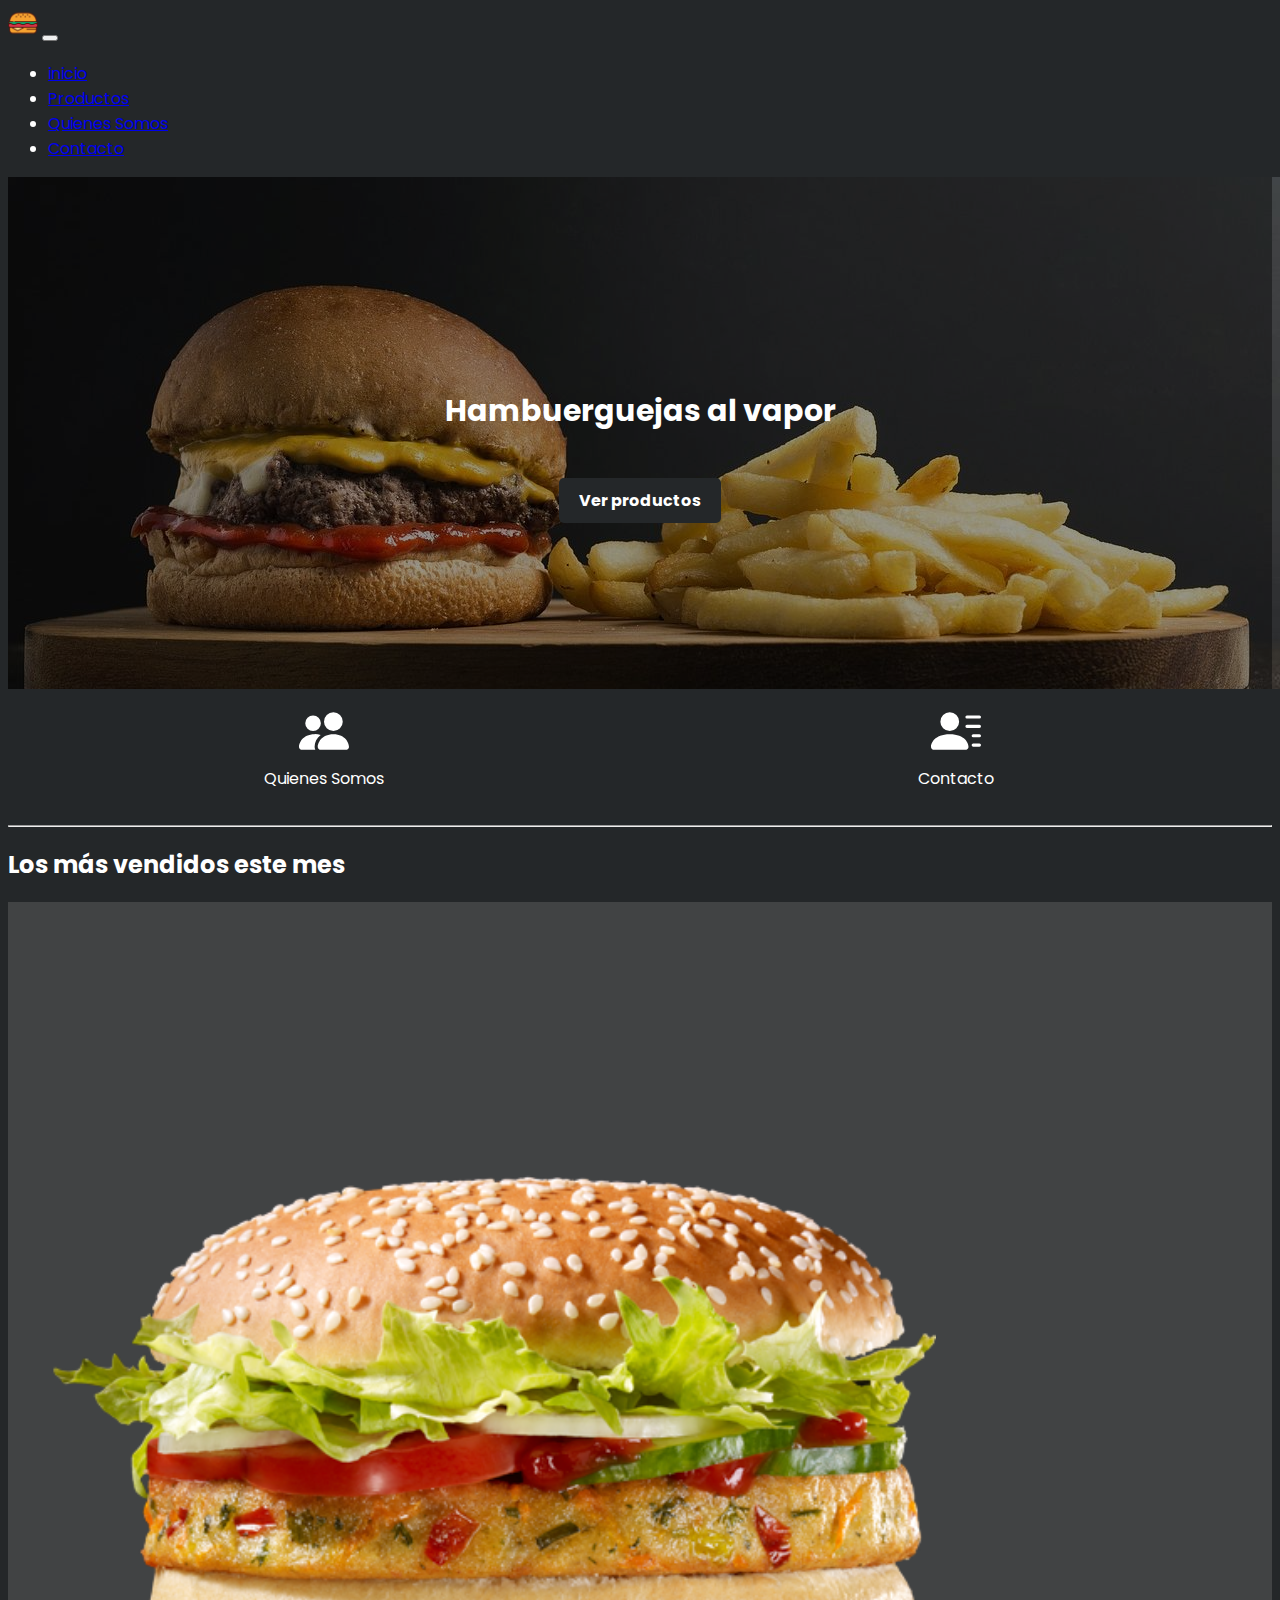
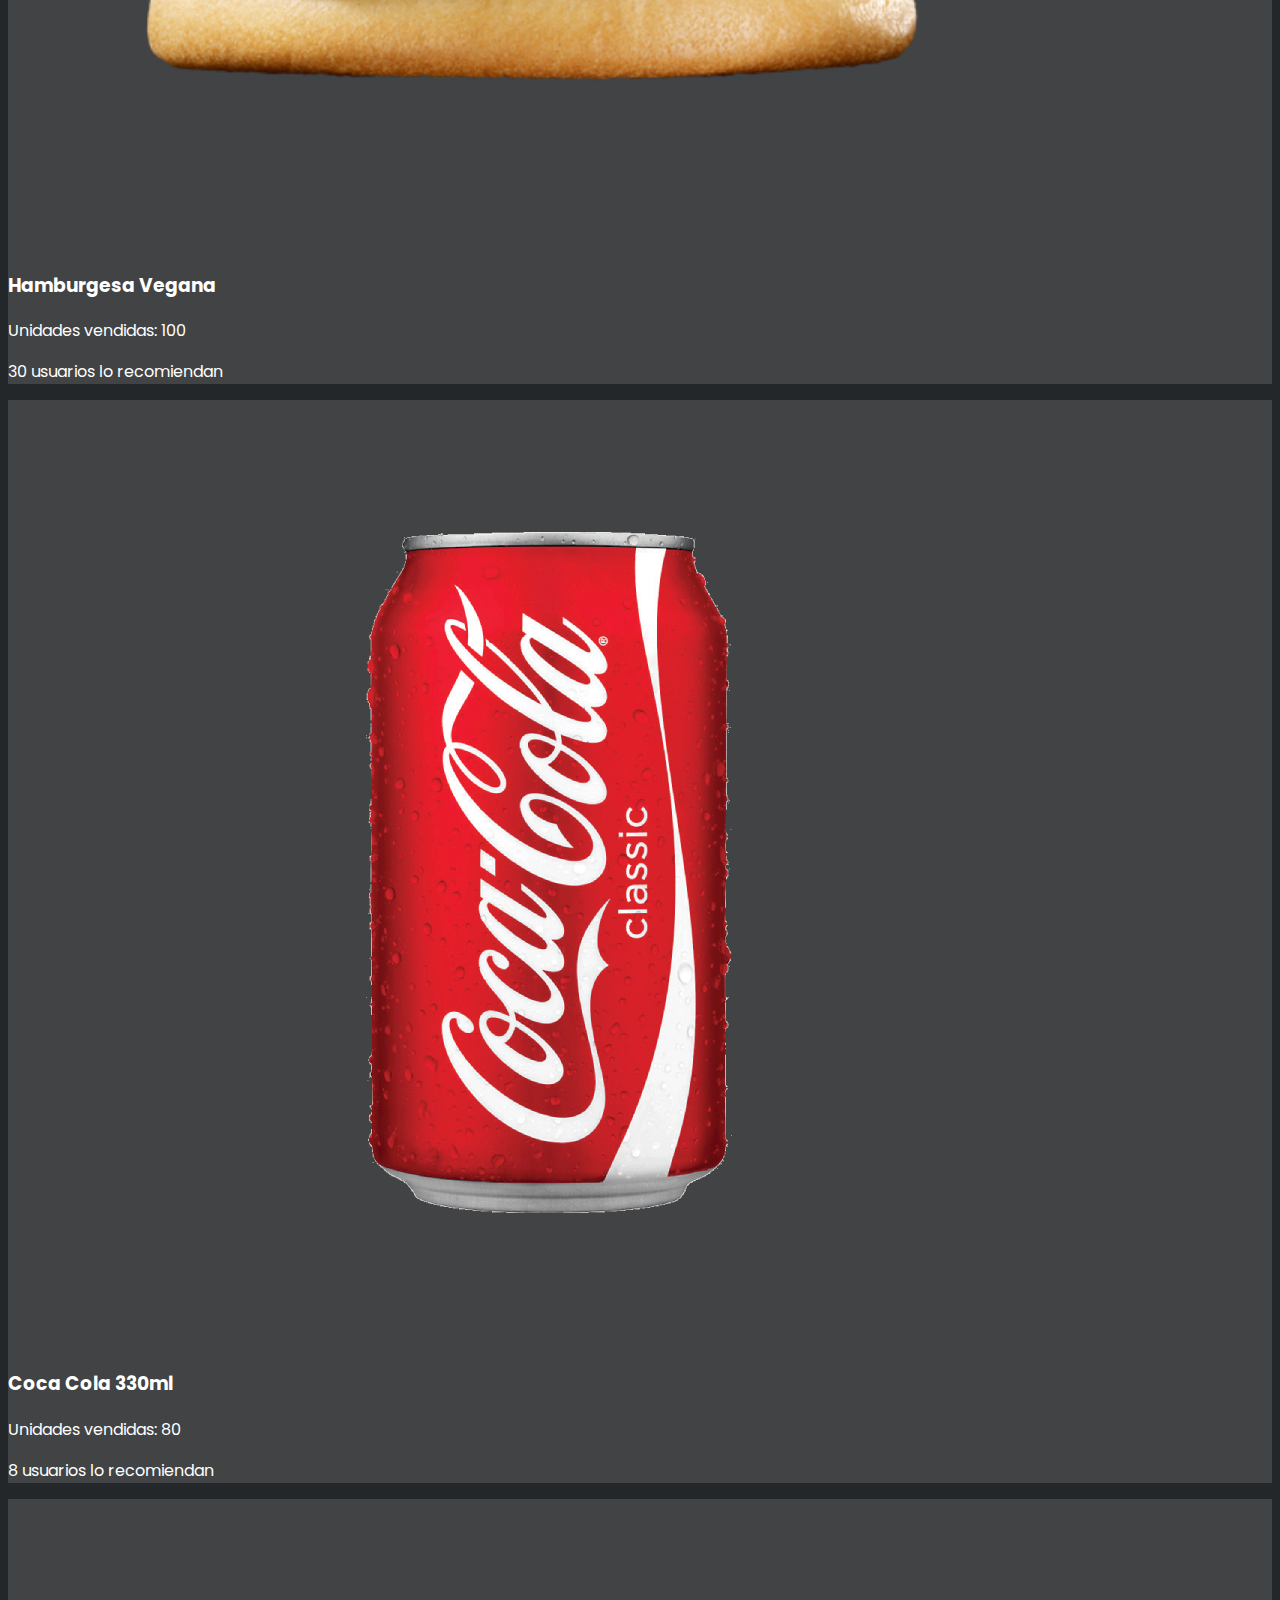
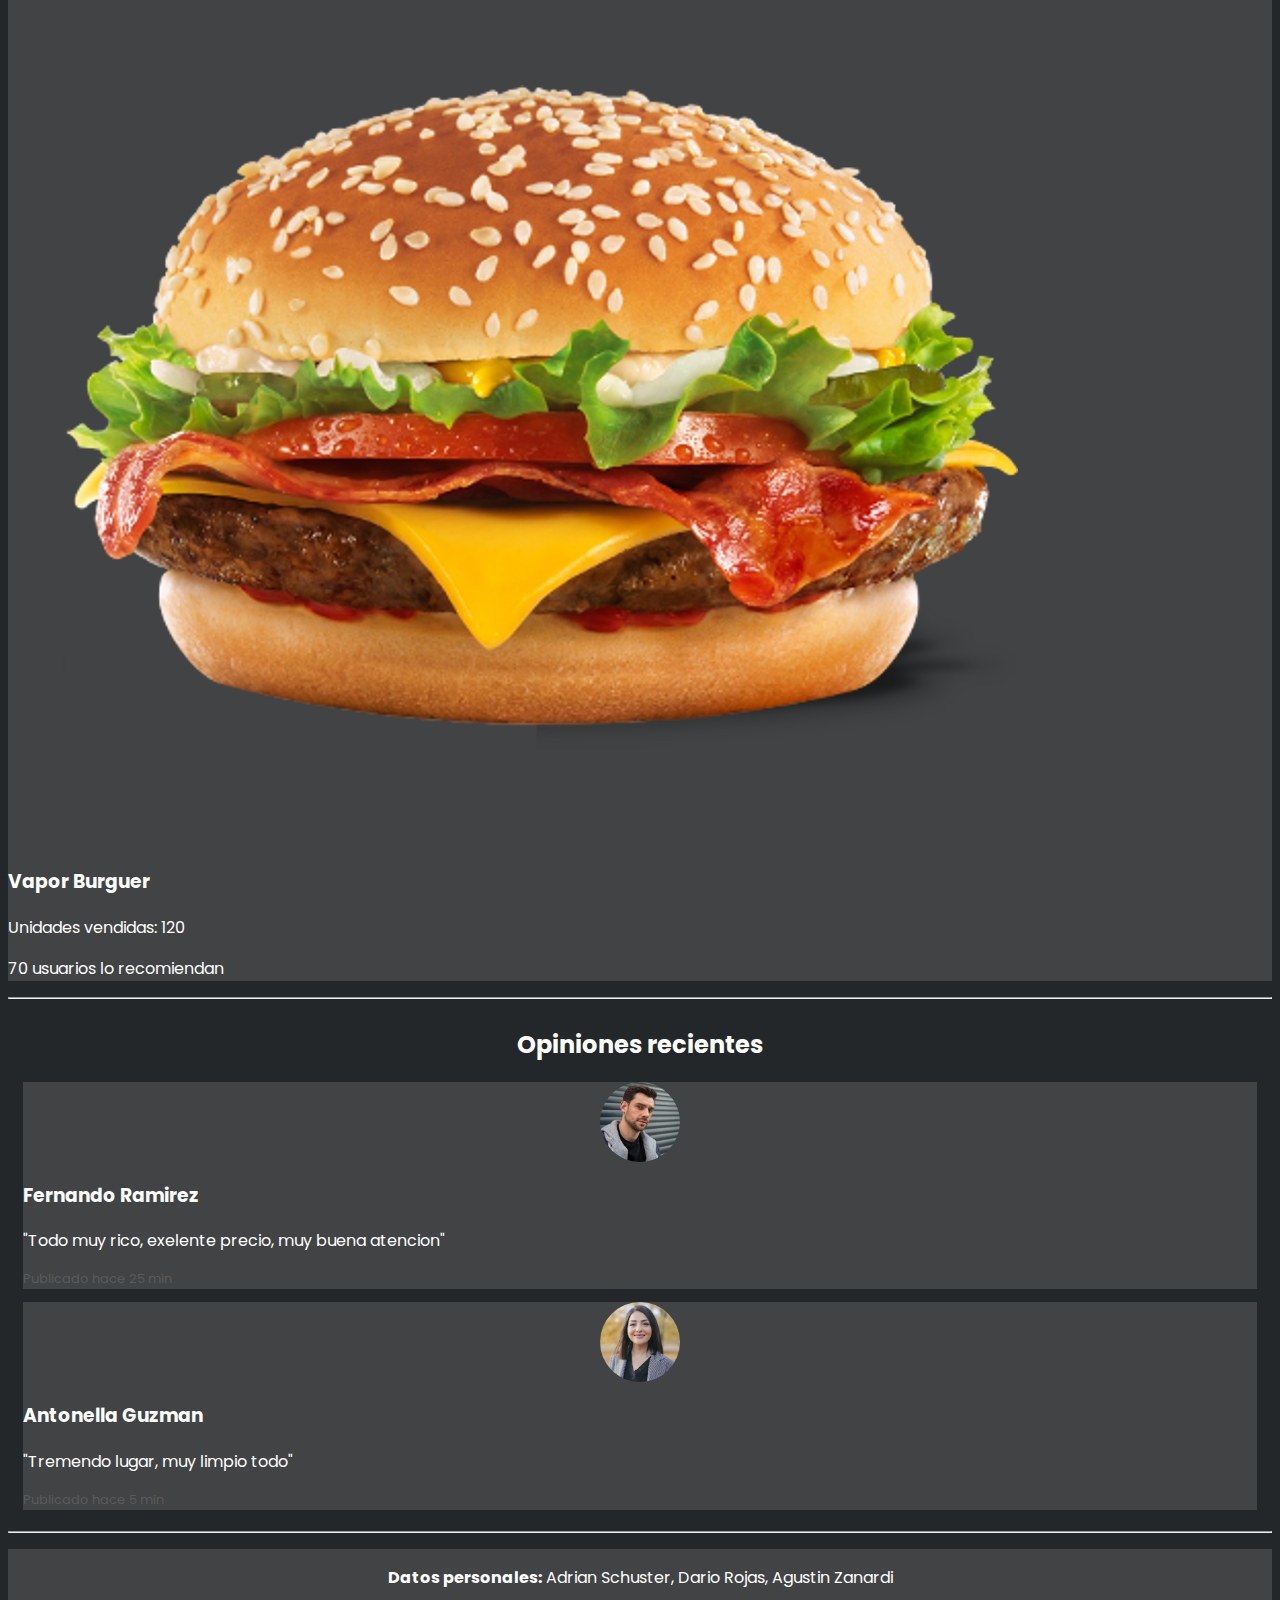
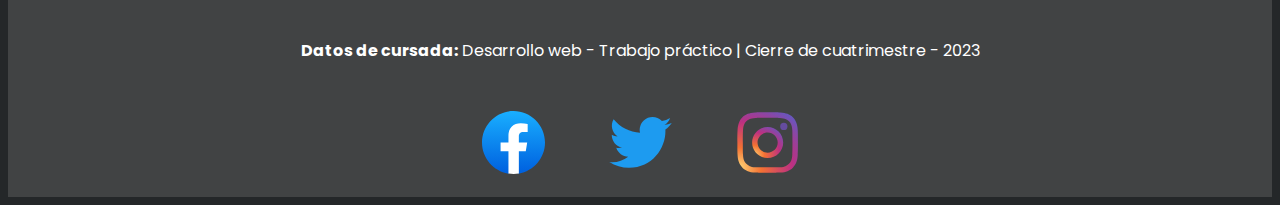
<file: index.html>
<!DOCTYPE html>
<html lang="es">

<head>
  <meta charset="utf-8" />
  <meta name="viewport" content="width=device-width, initial-scale=1" />
  <title>Adrian Schuster, Dario Rojas, Agustin Zanardi Desarrollo web - Trabajo práctico | Cierre de cuatrimestre - 2023
  </title>
  <link href="https://cdn.jsdelivr.net/npm/bootstrap@5.3.0/dist/css/bootstrap.min.css" rel="stylesheet"
    integrity="sha384-9ndCyUaIbzAi2FUVXJi0CjmCapSmO7SnpJef0486qhLnuZ2cdeRhO02iuK6FUUVM" crossorigin="anonymous" />
  <link href="./css/global.css" rel="stylesheet" />
  <link href="./css/home.css" rel="stylesheet" />
  <link rel="preconnect" href="https://fonts.googleapis.com">
  <link rel="preconnect" href="https://fonts.gstatic.com" crossorigin>
  <link href="https://fonts.googleapis.com/css2?family=Poppins:ital,wght@1,300&display=swap" rel="stylesheet">

</head>

<body>
  <section>
    <nav class="navbar bg-dark border-bottom border-bottom-dark" data-bs-theme="dark">
      <div class="container-fluid">
        <a class="navbar-brand" href="./index.html"><img src="./img/icon.png" class="icon"></a>
        <button class="navbar-toggler" type="button" data-bs-toggle="collapse" data-bs-target="#navbarNav"
          aria-controls="navbarNav" aria-expanded="false" aria-label="Toggle navigation">
          <span class="navbar-toggler-icon"></span>
        </button>
        <div class="collapse navbar-collapse" id="navbarNav">
          <ul class="navbar-nav">
            <li class="nav-item">
              <a class="nav-link active" aria-current="page" href="./index.html">inicio</a>
            </li>
            <li class="nav-item">
              <a class="nav-link" href="./productos.html">Productos</a>
            </li>
            <li class="nav-item">
              <a class="nav-link" href="./quien_somos.html">Quienes Somos</a>
            </li>
            <li class="nav-item">
              <a class="nav-link" href="./contacto.html">Contacto</a>
            </li>
          </ul>
        </div>
      </div>
    </nav>
  </section>

  <section>
    <div class="image-container">
      <div class="carousel">
        <img src="./img/banner1.jpg" alt="Imagen 1" />
        <img src="./img/banner2.jpg" alt="Imagen 2" />
        <img src="./img/banner3.jpg" alt="Imagen 3" />
      </div>

      <div class="overlay">
        <div class="overlay-content">
          <h2 class="carousel-title">Hambuerguejas al vapor</h2>
          <div>
            <a class="cta-button" href="./productos.html">Ver productos</a>
          </div>
        </div>

      </div>
    </div>
  </section>

  <section>
    <div class="info-section">

      <div class="info-pill">
        <img src="./img/people-fill.svg" alt="quien-somos-logo">
        <p>Quienes Somos</p>
        <div class="info-overlay">

          <a href="./quien_somos.html">Leer más</a>
        </div>
      </div>

      <div class="info-pill">
        <img src="./img/person-lines-fill.svg" alt="contacto-logo">
        <p>Contacto</p>
        <div class="info-overlay">
          <p>Ubicacion, contacto, etc</p>
          <a href="./contacto.html">Leer más</a>
        </div>
      </div>
      <!-- Agrega más pastillas de información según sea necesario -->
    </div>

  </section>

  <hr>
  <section>
    <div class="container ">
      <h2 class="mb-3">Los más vendidos este mes</h2>
      <div class="row ">
        <div class="col-6 col-md-4">
          <div class="card mb-4 ">
            <img src="./img/products/burgers/vegan.png" class="card-img-top" alt="Hamburgesa-Vegana">
            <div class="card-body">
              <h3 class="card-title">Hamburgesa Vegana</h3>
              <p class="card-text">Unidades vendidas: 100</p>
              <p class="card-text">30 usuarios lo recomiendan</p>
            </div>
          </div>
        </div>
        <div class="col-6 col-md-4">
          <div class="card mb-4">
            <img src="./img/products/bebidas/Coca_cola.png" class="card-img-top" alt="lata-coca-cola-330ml">
            <div class="card-body">
              <h3 class="card-title">Coca Cola 330ml</h3>
              <p class="card-text">Unidades vendidas: 80</p>
              <p class="card-text">8 usuarios lo recomiendan</p>
            </div>
          </div>
        </div>
        <div class="col-6 col-md-4">
          <div class="card mb-4">
            <img src="./img/products/burgers/hamburg-vapor.png" class="card-img-top" alt="Producto 3">
            <div class="card-body">
              <h3 class="card-title">Vapor Burguer</h3>
              <p class="card-text">Unidades vendidas: 120</p>
              <p class="card-text">70 usuarios lo recomiendan</p>
            </div>
          </div>
        </div>
      </div>
    </div>
  </section>
  <hr>
  <section>
    <div class="recientes">
      <h2 class="mb-3">Opiniones recientes</h2>
      <div class="row recientes-desktop">
        <div class="col-6 col-md-4 col-lg-4 col-xl-4">
          <div class="card mb-4">
            <div class="card-body">
              <div class="testimonial-1">

                <img src="./img/testimonials/fer.jpg" alt="user-profile-picture" />
              </div>
              <h3 class="card-title">Fernando Ramirez</h3>
              <p class="card-text">"Todo muy rico, exelente precio, muy buena atencion"</p>
              <p class="card-text publicado-card">Publicado hace 25 min</p>
            </div>
          </div>
        </div>
        <div class="col-6 col-md-4 col-lg-4 col-xl-4">
          <div class="card mb-4">
            <div class="card-body">
              <div class="testimonial-1">

                <img src="./img/testimonials/anto.jpg" alt="user-profile-picture" />
              </div>
              <h3 class="card-title">Antonella Guzman</h3>
              <p class="card-text">"Tremendo lugar, muy limpio todo"</p>
              <p class="card-text publicado-card">Publicado hace 5 min</p>
            </div>
          </div>
        </div>
      </div>
    </div>

  </section>
  <hr>

  <footer class="footer">
    <div class="container">
      <div>
        <div class="footer-text">
          <p><strong>Datos personales:</strong> Adrian Schuster, Dario Rojas, Agustin Zanardi</p>
        </div>
        <div class="footer-text">
          <p><strong>Datos de cursada:</strong> Desarrollo web - Trabajo práctico | Cierre de cuatrimestre - 2023</p>
        </div>
      </div>
      <div class="social-icons">
        <a href="https://www.facebook.com"><img src="./img/footer/facebook.svg" alt="Facebook"></a>
        <a href="https://www.twitter.com"><img src="./img/footer/twitter.svg" alt="Twitter"></a>
        <a href="https://www.instagram.com"><img src="./img/footer/instagram.svg" alt="Instagram"></a>
      </div>
    </div>
  </footer>
  <script src="https://cdn.jsdelivr.net/npm/bootstrap@5.3.0/dist/js/bootstrap.bundle.min.js"
    integrity="sha384-geWF76RCwLtnZ8qwWowPQNguL3RmwHVBC9FhGdlKrxdiJJigb/j/68SIy3Te4Bkz"
    crossorigin="anonymous"></script>
  <script src="js/carrousel.js"></script>


</body>

</html>
</file>
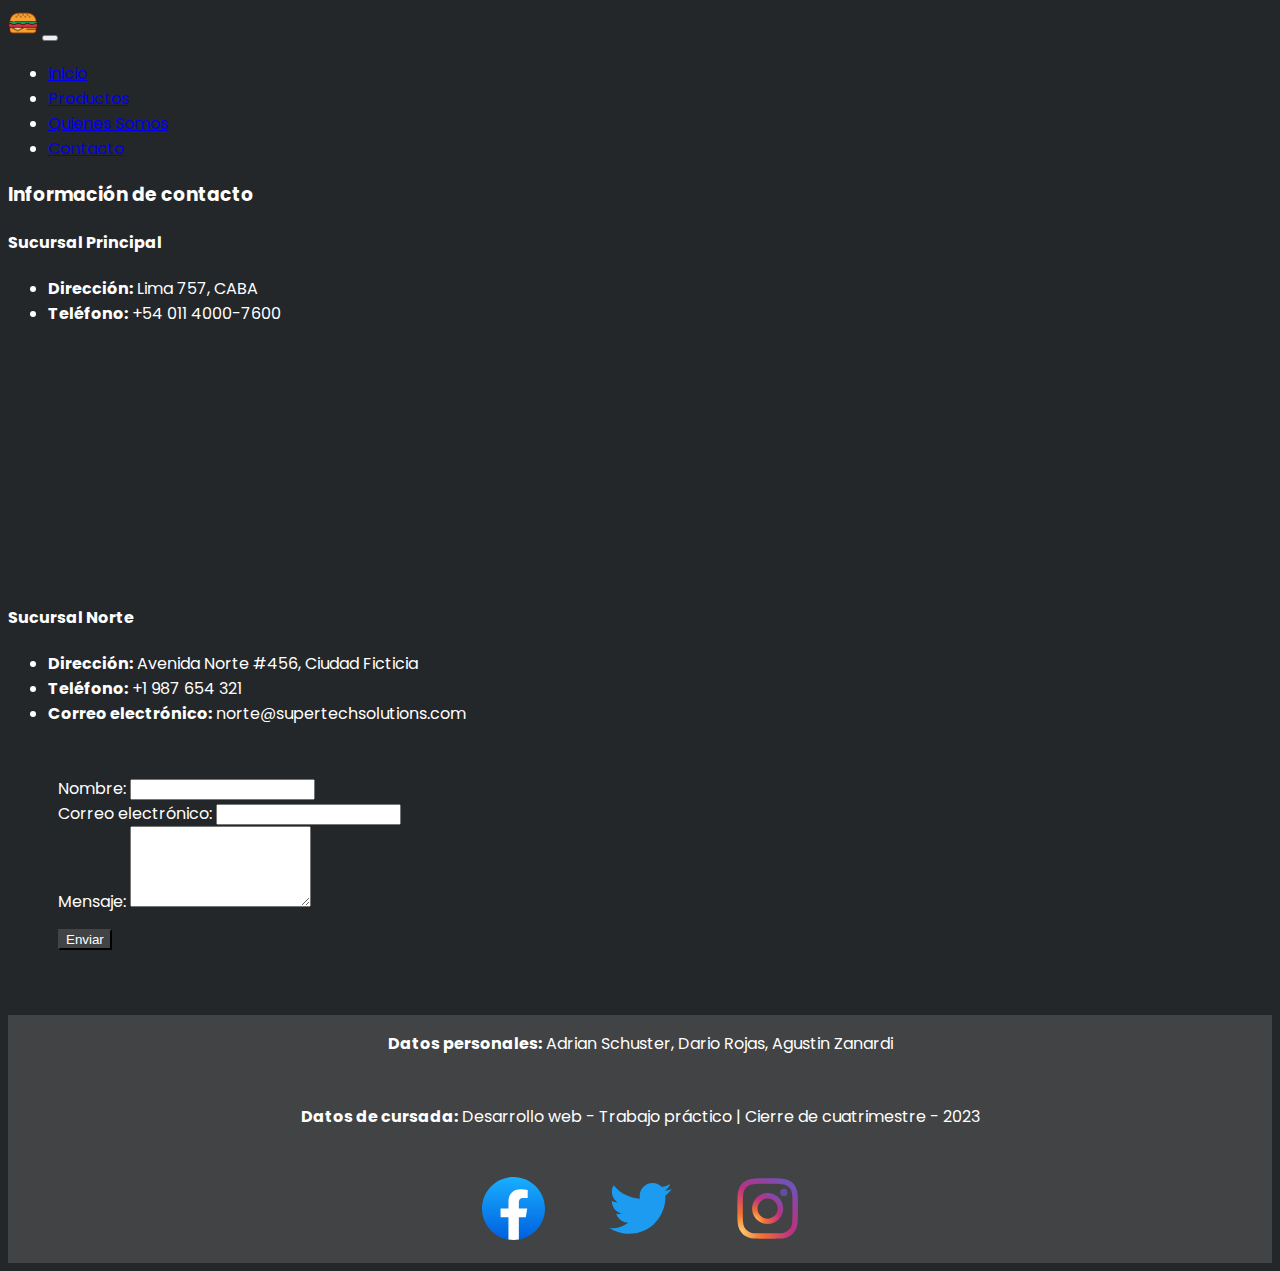
<file: contacto.html>
<!DOCTYPE html>
<html lang="es">

<head>
    <meta charset="utf-8" />
    <meta name="viewport" content="width=device-width, initial-scale=1" />
    <title>Adrian Schuster, Dario Rojas, Agustin Zanardi Desarrollo web - Trabajo práctico | Cierre de cuatrimestre - 2023</title>
    <link href="https://cdn.jsdelivr.net/npm/bootstrap@5.3.0/dist/css/bootstrap.min.css" rel="stylesheet"
      integrity="sha384-9ndCyUaIbzAi2FUVXJi0CjmCapSmO7SnpJef0486qhLnuZ2cdeRhO02iuK6FUUVM" crossorigin="anonymous" />
      <link href="./css/global.css" rel="stylesheet" />
      <link href="./css/contacto.css" rel="stylesheet" />
      <link rel="preconnect" href="https://fonts.googleapis.com">
  <link rel="preconnect" href="https://fonts.gstatic.com" crossorigin>
  <link href="https://fonts.googleapis.com/css2?family=Poppins:ital,wght@1,300&display=swap" rel="stylesheet">
      
  </head>

<body>
    <section>
        <nav class="navbar bg-dark border-bottom border-bottom-dark" data-bs-theme="dark">
          <div class="container-fluid">
            <a class="navbar-brand" href="./index.html"><img src="./img/icon.png" class="icon"></a>
            <button class="navbar-toggler" type="button" data-bs-toggle="collapse" data-bs-target="#navbarNav"
              aria-controls="navbarNav" aria-expanded="false" aria-label="Toggle navigation">
              <span class="navbar-toggler-icon"></span>
            </button>
            <div class="collapse navbar-collapse" id="navbarNav">
              <ul class="navbar-nav">
                <li class="nav-item">
                  <a class="nav-link active" aria-current="page" href="./index.html">inicio</a>
                </li>
                <li class="nav-item">
                  <a class="nav-link" href="./productos.html">Productos</a>
                </li>
                <li class="nav-item">
                  <a class="nav-link" href="./quien_somos.html">Quienes Somos</a>
                </li>
                <li class="nav-item">
                  <a class="nav-link" href="./contacto.html">Contacto</a>
                </li>
              </ul>
            </div>
          </div>
        </nav>
      </section>

    <section>
        <div class="container mt-4 ">
            <h3>Información de contacto</h3>

            <h4>Sucursal Principal</h4>
            <ul>
                <li><strong>Dirección:</strong> Lima 757, CABA</li>
                <li><strong>Teléfono:</strong> +54 011 4000-7600</li>
                <iframe src="https://www.google.com/maps/embed?pb=!1m18!1m12!1m3!1d3283.4904805596657!2d-58.384493524770804!3d-34.61704355820126!2m3!1f0!2f0!3f0!3m2!1i1024!2i768!4f13.1!3m3!1m2!1s0x95bccad7dddc99f1%3A0x8458a289bf5c9a6b!2sLima%20757%2C%20C1073%20CABA!5e0!3m2!1ses!2sar!4v1688087957971!5m2!1ses!2sar" width="300" height="250" style="border:0;" allowfullscreen="" loading="lazy" referrerpolicy="no-referrer-when-downgrade"></iframe>
            </ul>

            <h4>Sucursal Norte</h4>
            <ul>
                <li><strong>Dirección:</strong> Avenida Norte #456, Ciudad Ficticia</li>
                <li><strong>Teléfono:</strong> +1 987 654 321</li>
                <li><strong>Correo electrónico:</strong> norte@supertechsolutions.com</li>
            </ul>

            

        </div>
    </section>

    <section>
        <div class="formulario-contacto">
            <form id="contactForm">
                <div class="form-group">
                    <label for="name">Nombre:</label>
                    <input type="text" class="form-control" id="name">
                </div>
                <div class="form-group">
                    <label for="email">Correo electrónico:</label>
                    <input type="email" class="form-control" id="email">
                </div>
                <div class="form-group">
                    <label for="message">Mensaje:</label>
                    <textarea class="form-control" id="message" rows="5"></textarea>
                </div>
                <button type="submit" class="btn btn-primary send-button">Enviar</button>
            </form>
        </div>
    </section>

    <footer class="footer">
        <div class="container">
            <div>
                <div class="footer-text">
                    <p><strong>Datos personales:</strong> Adrian Schuster, Dario Rojas, Agustin Zanardi</p>
                </div>
                <div class="footer-text">
                    <p><strong>Datos de cursada:</strong> Desarrollo web - Trabajo práctico | Cierre de cuatrimestre -
                        2023</p>
                </div>
            </div>
            <div class="social-icons">
                <a href="https://www.facebook.com"><img src="./img/footer/facebook.svg" alt="Facebook"></a>
                <a href="https://www.twitter.com"><img src="./img/footer/twitter.svg" alt="Twitter"></a>
                <a href="https://www.instagram.com"><img src="./img/footer/instagram.svg" alt="Instagram"></a>
            </div>
        </div>
    </footer>

    <script src="./js/contacto.js"></script>
    <script src="https://cdn.jsdelivr.net/npm/bootstrap@5.3.0/dist/js/bootstrap.bundle.min.js"
        integrity="sha384-geWF76RCwLtnZ8qwWowPQNguL3RmwHVBC9FhGdlKrxdiJJigb/j/68SIy3Te4Bkz"
        crossorigin="anonymous"></script>

</body>

</html>
</file>
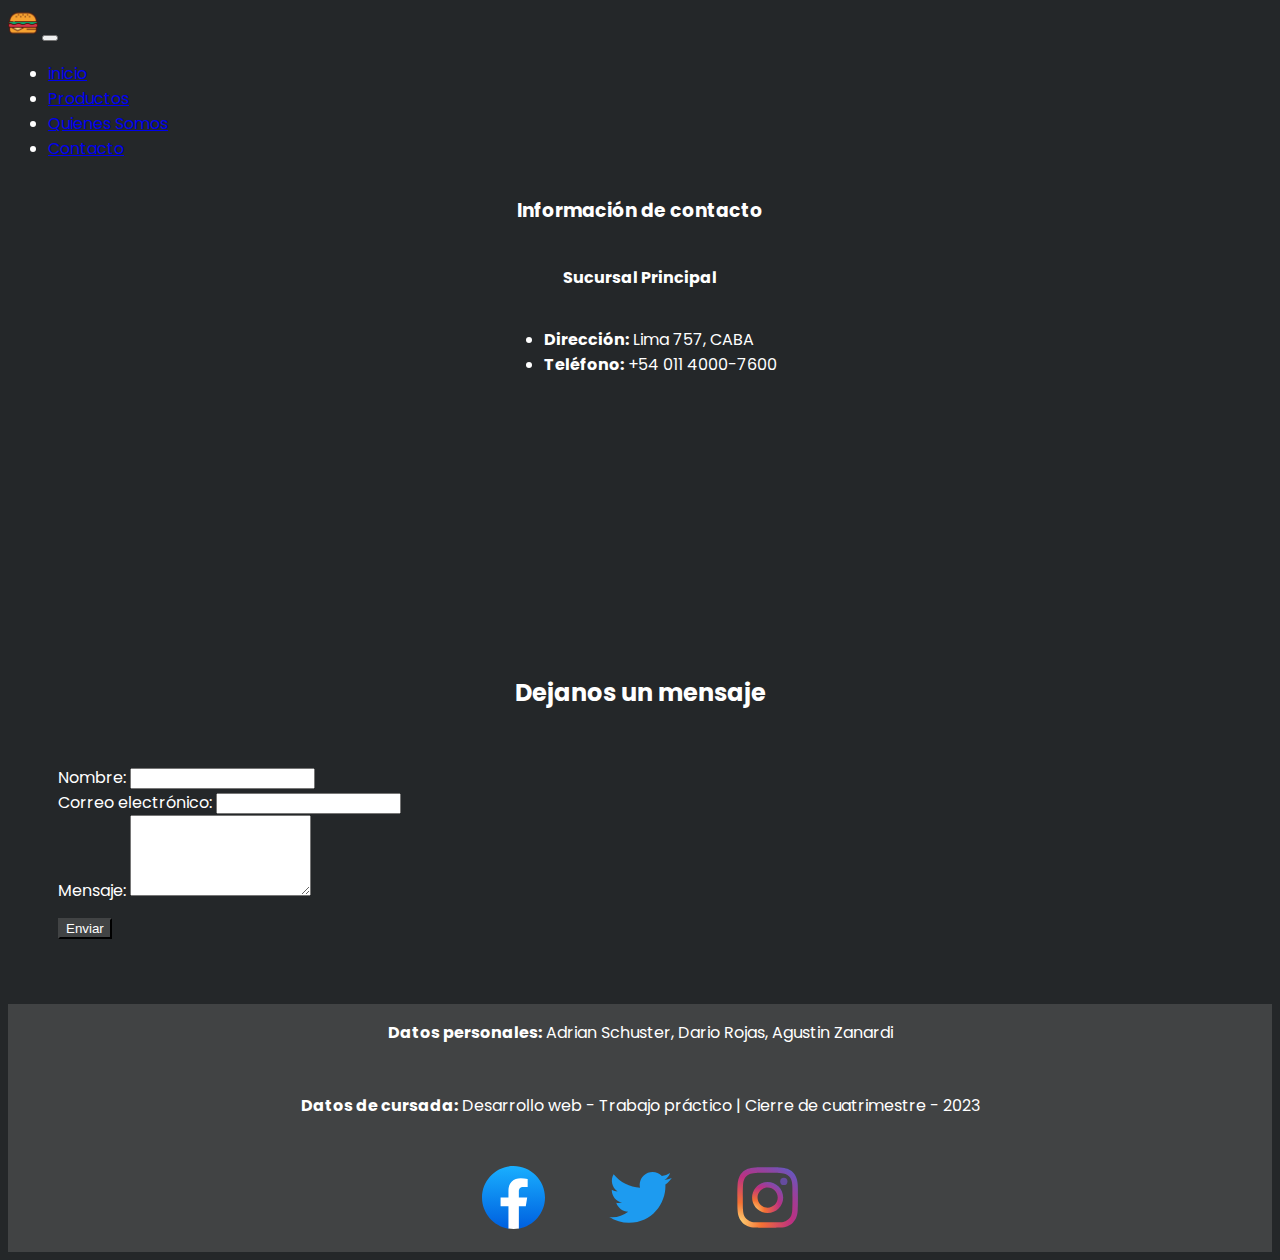
<file: contacto_copy.html>
<!DOCTYPE html>
<html lang="es">

<head>
    <meta charset="utf-8" />
    <meta name="viewport" content="width=device-width, initial-scale=1" />
    <title>Adrian Schuster, Dario Rojas, Agustin Zanardi Desarrollo web - Trabajo práctico | Cierre de cuatrimestre - 2023</title>
    <link href="https://cdn.jsdelivr.net/npm/bootstrap@5.3.0/dist/css/bootstrap.min.css" rel="stylesheet"
      integrity="sha384-9ndCyUaIbzAi2FUVXJi0CjmCapSmO7SnpJef0486qhLnuZ2cdeRhO02iuK6FUUVM" crossorigin="anonymous" />
      <link href="./css/global.css" rel="stylesheet" />
      <link href="./css/contacto.css" rel="stylesheet" />
      <link rel="preconnect" href="https://fonts.googleapis.com">
  <link rel="preconnect" href="https://fonts.gstatic.com" crossorigin>
  <link href="https://fonts.googleapis.com/css2?family=Poppins:ital,wght@1,300&display=swap" rel="stylesheet">
      
  </head>

<body>
    <section>
        <nav class="navbar bg-dark border-bottom border-bottom-dark" data-bs-theme="dark">
          <div class="container-fluid">
            <a class="navbar-brand" href="./index.html"><img src="./img/icon.png" class="icon"></a>
            <button class="navbar-toggler" type="button" data-bs-toggle="collapse" data-bs-target="#navbarNav"
              aria-controls="navbarNav" aria-expanded="false" aria-label="Toggle navigation">
              <span class="navbar-toggler-icon"></span>
            </button>
            <div class="collapse navbar-collapse" id="navbarNav">
              <ul class="navbar-nav">
                <li class="nav-item">
                  <a class="nav-link active" aria-current="page" href="./index.html">inicio</a>
                </li>
                <li class="nav-item">
                  <a class="nav-link" href="./productos.html">Productos</a>
                </li>
                <li class="nav-item">
                  <a class="nav-link" href="./quien_somos.html">Quienes Somos</a>
                </li>
                <li class="nav-item">
                  <a class="nav-link" href="./contacto.html">Contacto</a>
                </li>
              </ul>
            </div>
          </div>
        </nav>
      </section>

      <section>
        <div class="container mt-4">
          <div class="row">
            <div class="col-md-6 izquierda">
              <h3>Información de contacto</h3>
              <h4>Sucursal Principal</h4>
              <ul>
                <li><strong>Dirección:</strong> Lima 757, CABA</li>
                <li><strong>Teléfono:</strong> +54 011 4000-7600</li>
              </ul>
            </div>
            <div class="col-md-6">
            <iframe src="https://www.google.com/maps/embed?pb=!1m18!1m12!1m3!1d3283.4904805596657!2d-58.384493524770804!3d-34.61704355820126!2m3!1f0!2f0!3f0!3m2!1i1024!2i768!4f13.1!3m3!1m2!1s0x95bccad7dddc99f1%3A0x8458a289bf5c9a6b!2sLima%20757%2C%20C1073%20CABA!5e0!3m2!1ses!2sar!4v1688087957971!5m2!1ses!2sar" width="100%" height="250" style="border:0;" allowfullscreen="" loading="lazy" referrerpolicy="no-referrer-when-downgrade"></iframe>
          </div>
          </div>
        </div>
      </section>
      

    <section>
      <h2 class="formulario-title">Dejanos un mensaje</h2>
        <div class="formulario-contacto">
            <form id="contactForm">
                <div class="form-group">
                    <label for="name">Nombre:</label>
                    <input type="text" class="form-control" id="name">
                </div>
                <div class="form-group">
                    <label for="email">Correo electrónico:</label>
                    <input type="email" class="form-control" id="email">
                </div>
                <div class="form-group">
                    <label for="message">Mensaje:</label>
                    <textarea class="form-control" id="message" rows="5"></textarea>
                </div>
                <button type="submit" class="btn btn-primary send-button">Enviar</button>
            </form>
        </div>
    </section>

    <footer class="footer">
        <div class="container">
            <div>
                <div class="footer-text">
                    <p><strong>Datos personales:</strong> Adrian Schuster, Dario Rojas, Agustin Zanardi</p>
                </div>
                <div class="footer-text">
                    <p><strong>Datos de cursada:</strong> Desarrollo web - Trabajo práctico | Cierre de cuatrimestre -
                        2023</p>
                </div>
            </div>
            <div class="social-icons">
                <a href="https://www.facebook.com"><img src="./img/footer/facebook.svg" alt="Facebook"></a>
                <a href="https://www.twitter.com"><img src="./img/footer/twitter.svg" alt="Twitter"></a>
                <a href="https://www.instagram.com"><img src="./img/footer/instagram.svg" alt="Instagram"></a>
            </div>
        </div>
    </footer>

    <script src="./js/contacto.js"></script>
    <script src="https://cdn.jsdelivr.net/npm/bootstrap@5.3.0/dist/js/bootstrap.bundle.min.js"
        integrity="sha384-geWF76RCwLtnZ8qwWowPQNguL3RmwHVBC9FhGdlKrxdiJJigb/j/68SIy3Te4Bkz"
        crossorigin="anonymous"></script>

</body>

</html>
</file>
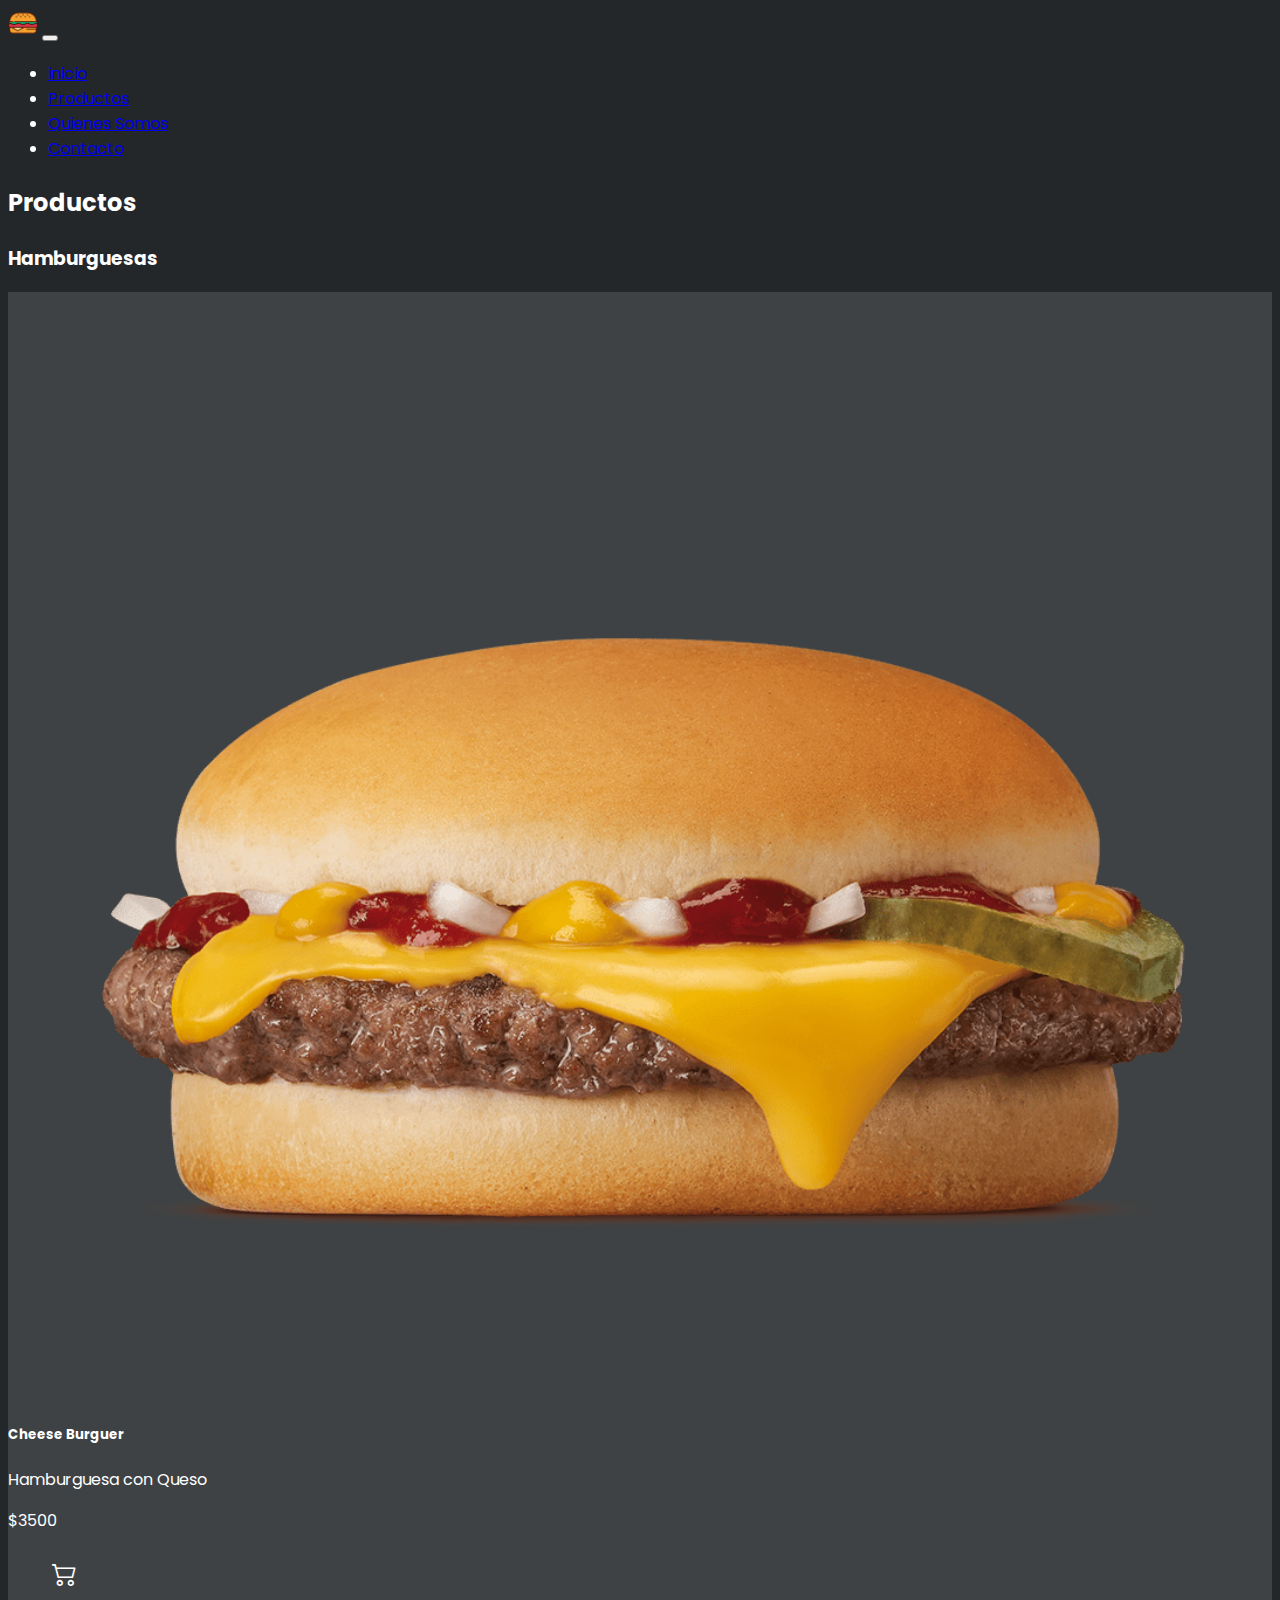
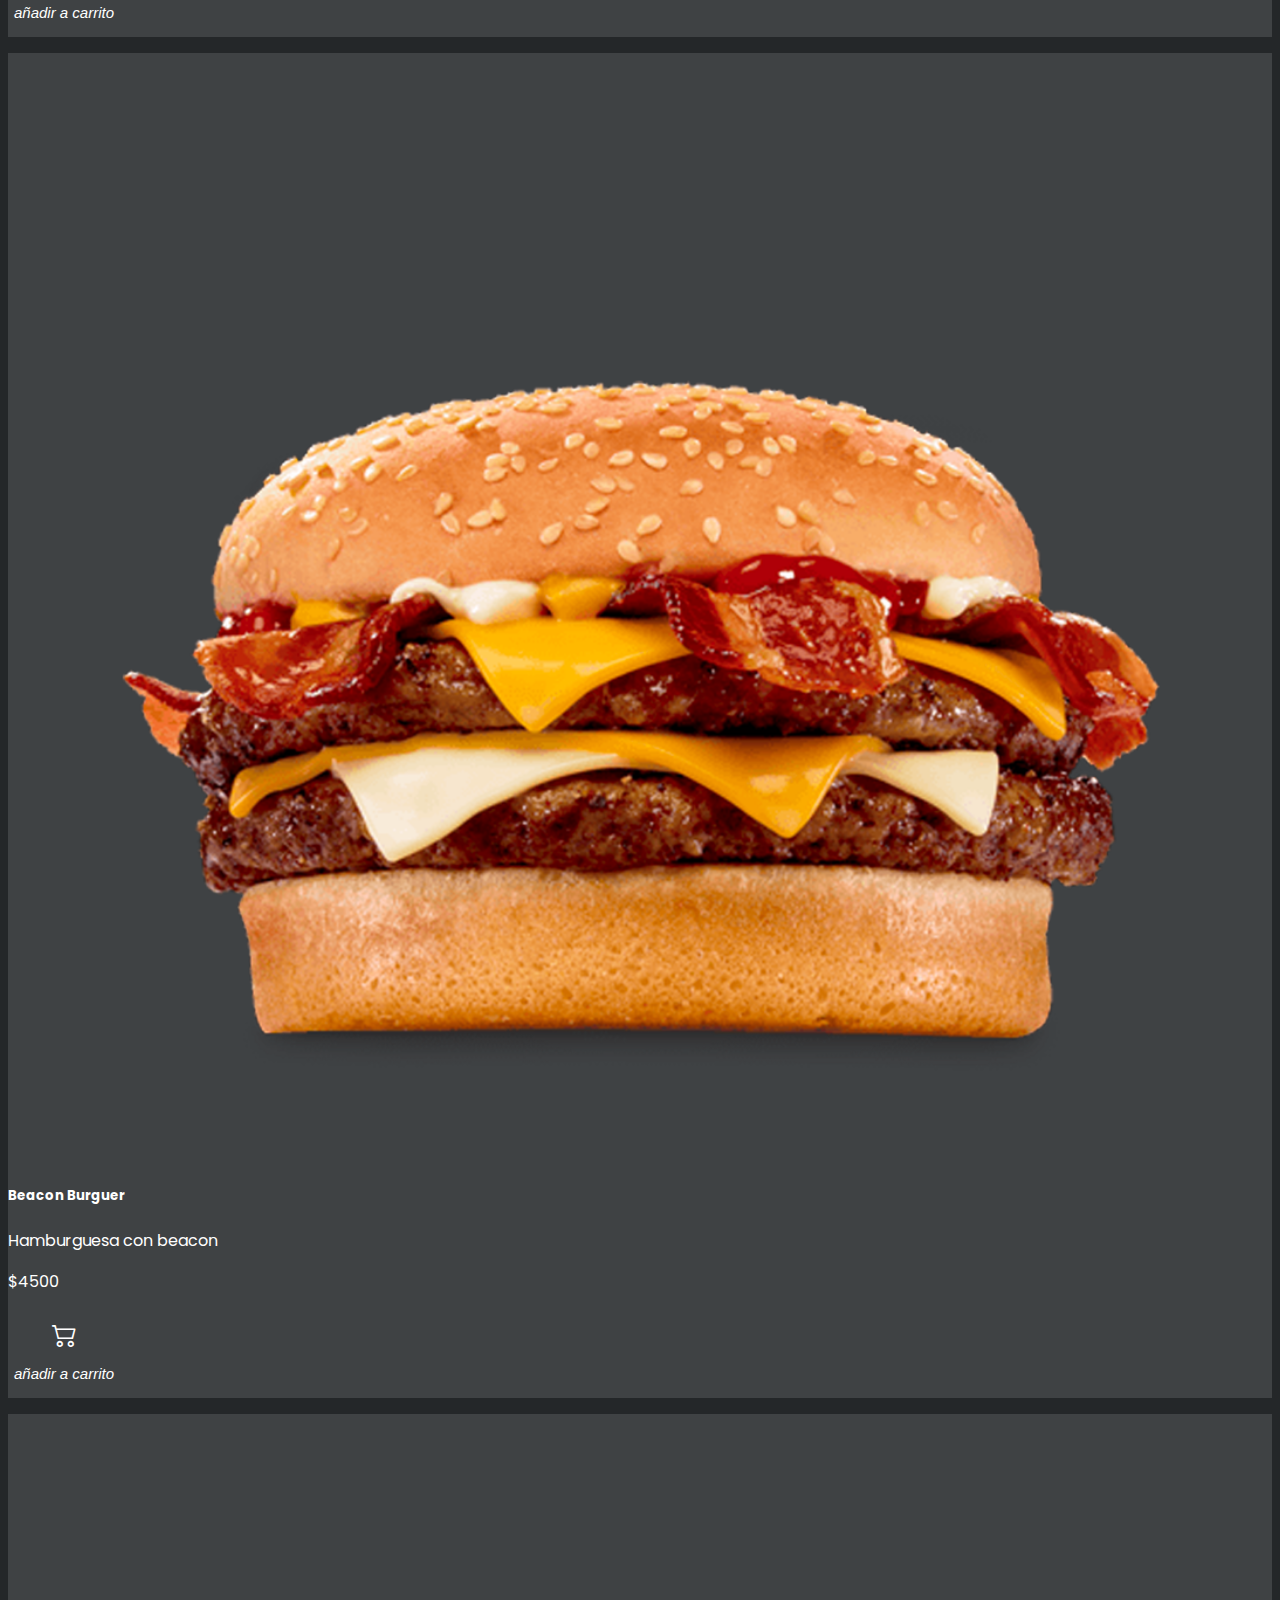
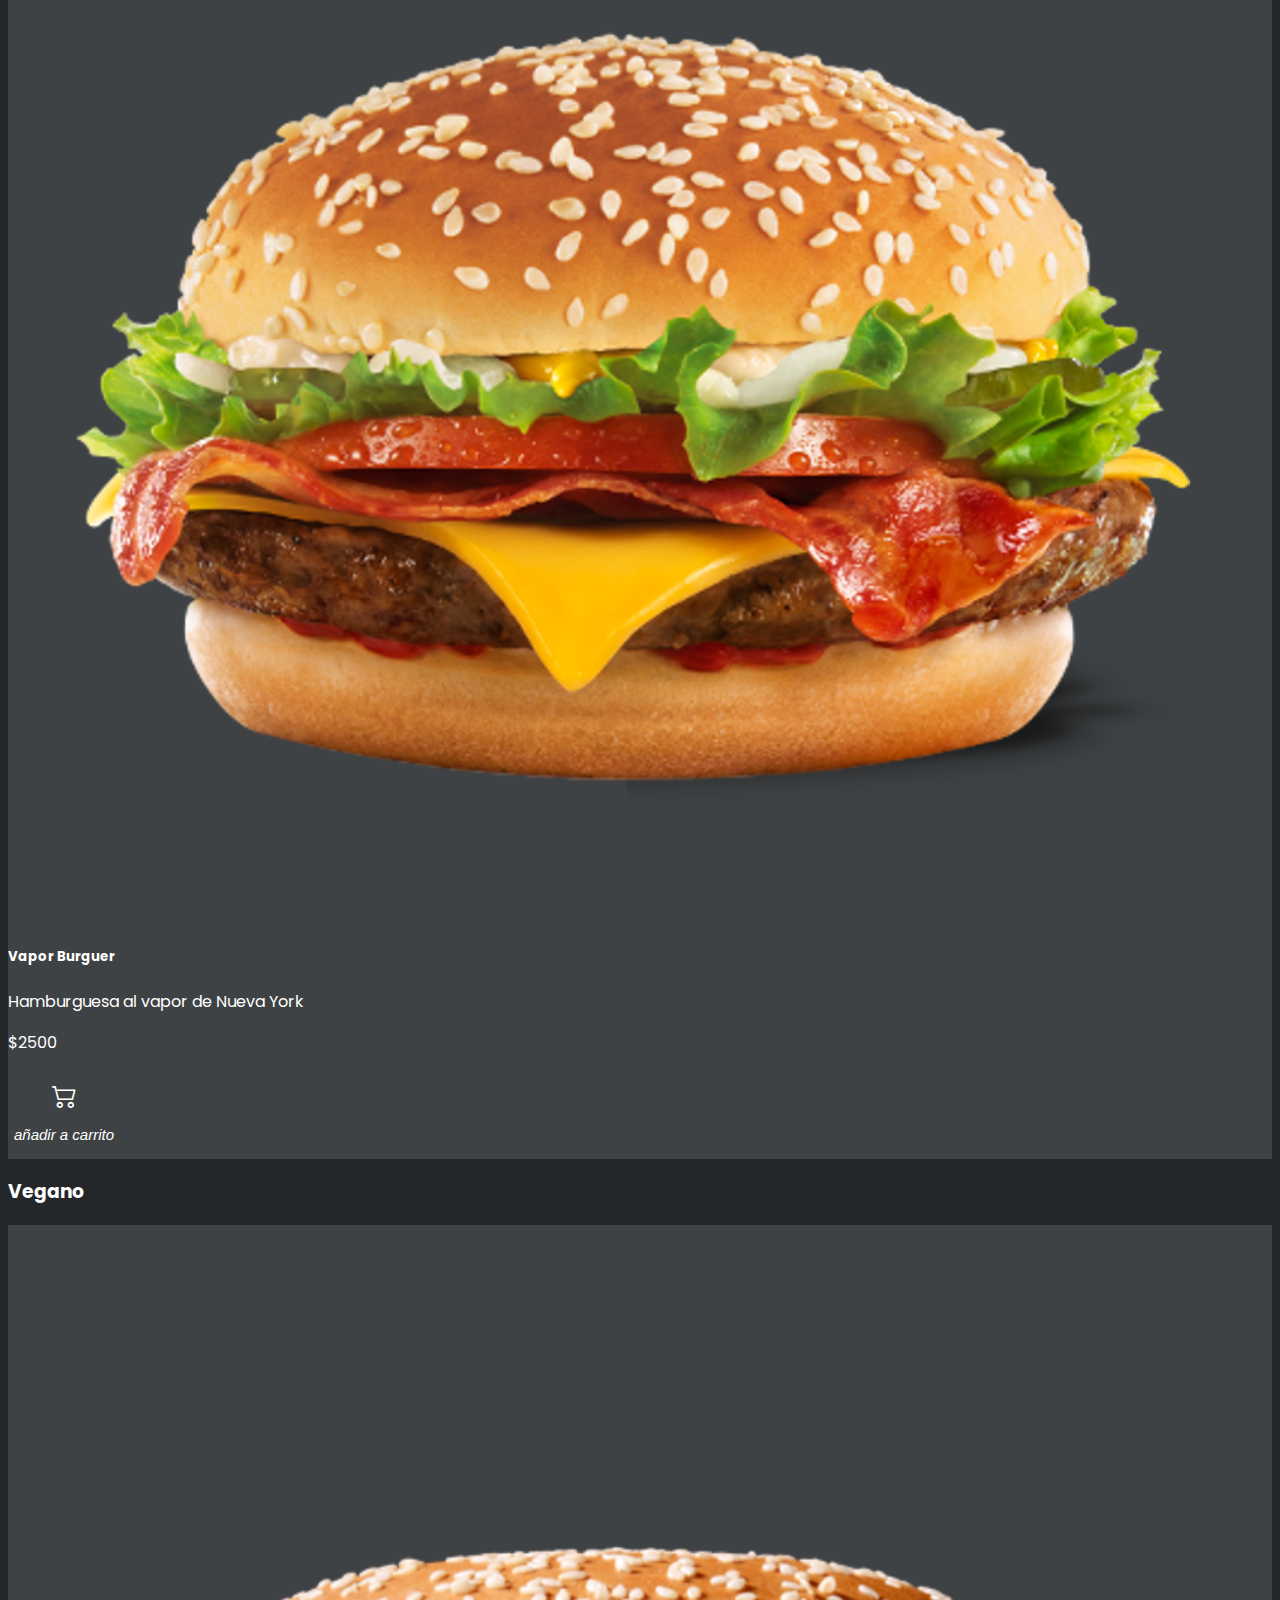
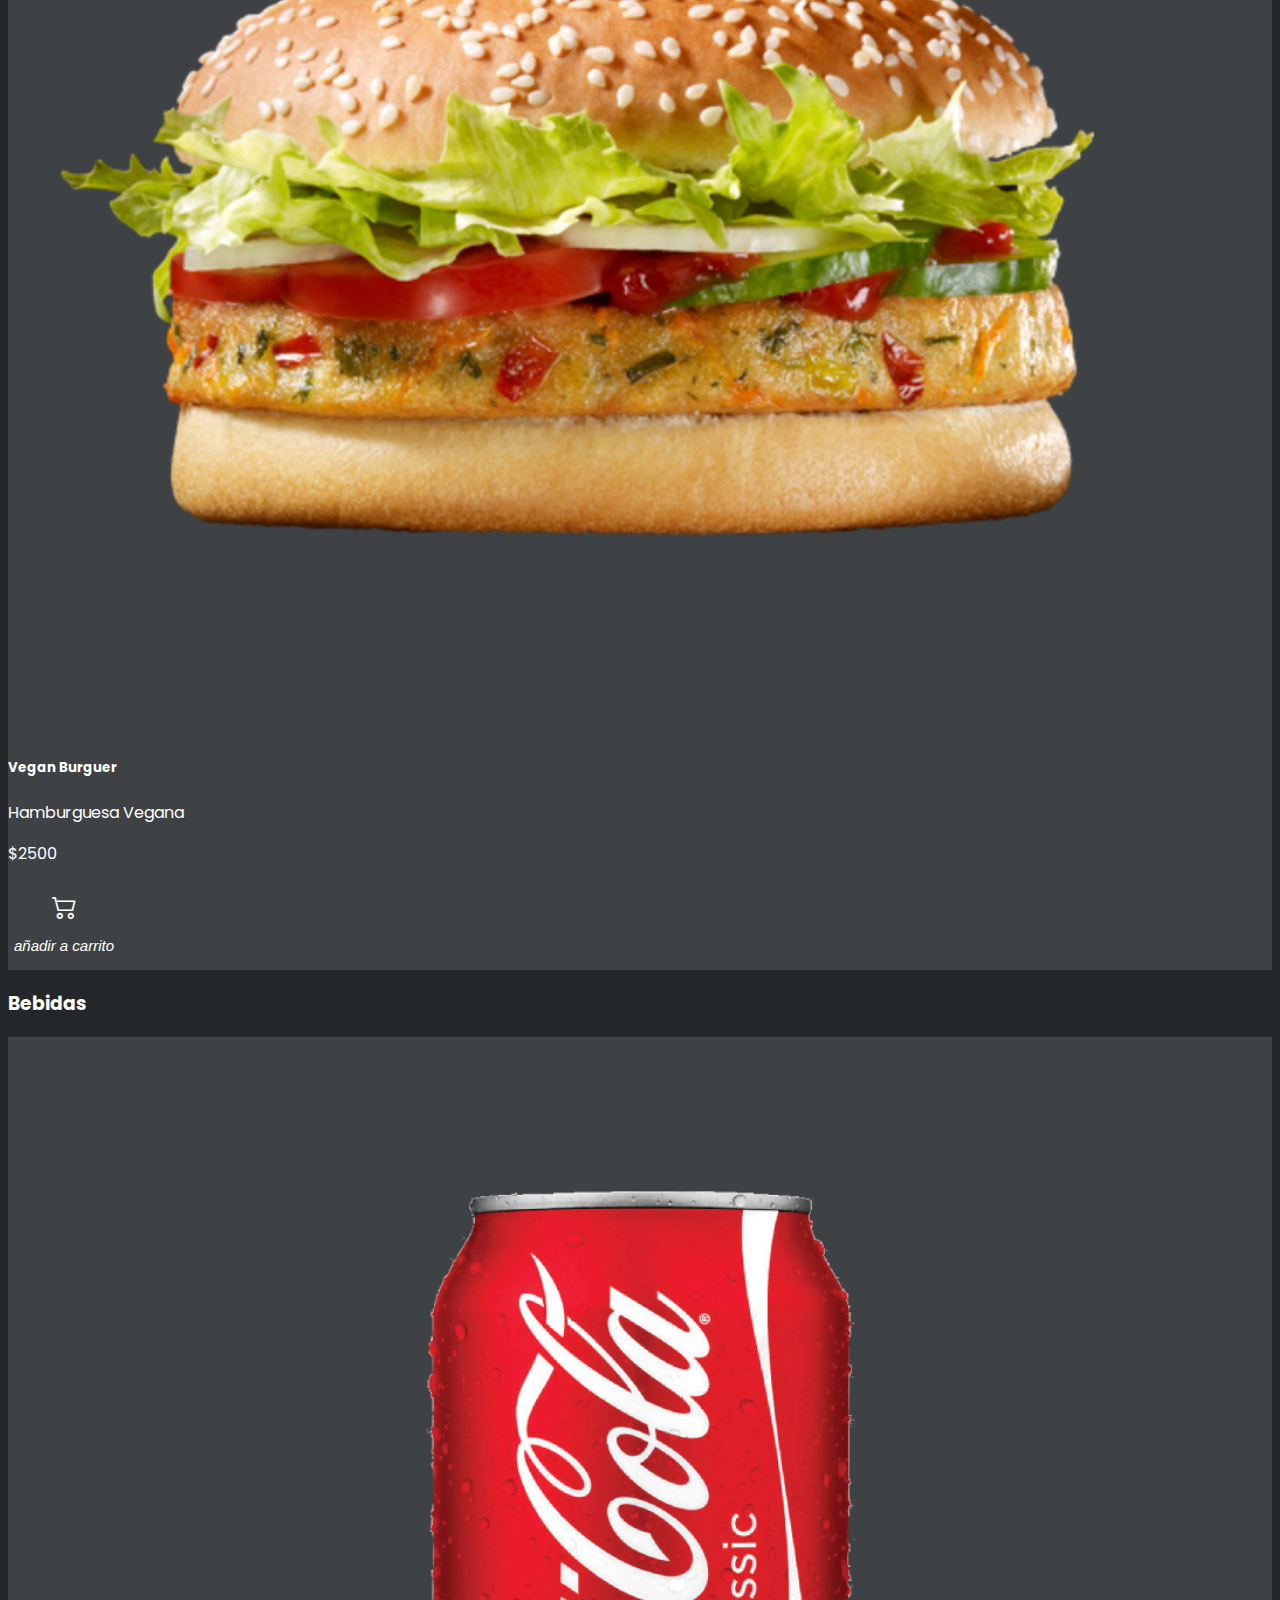
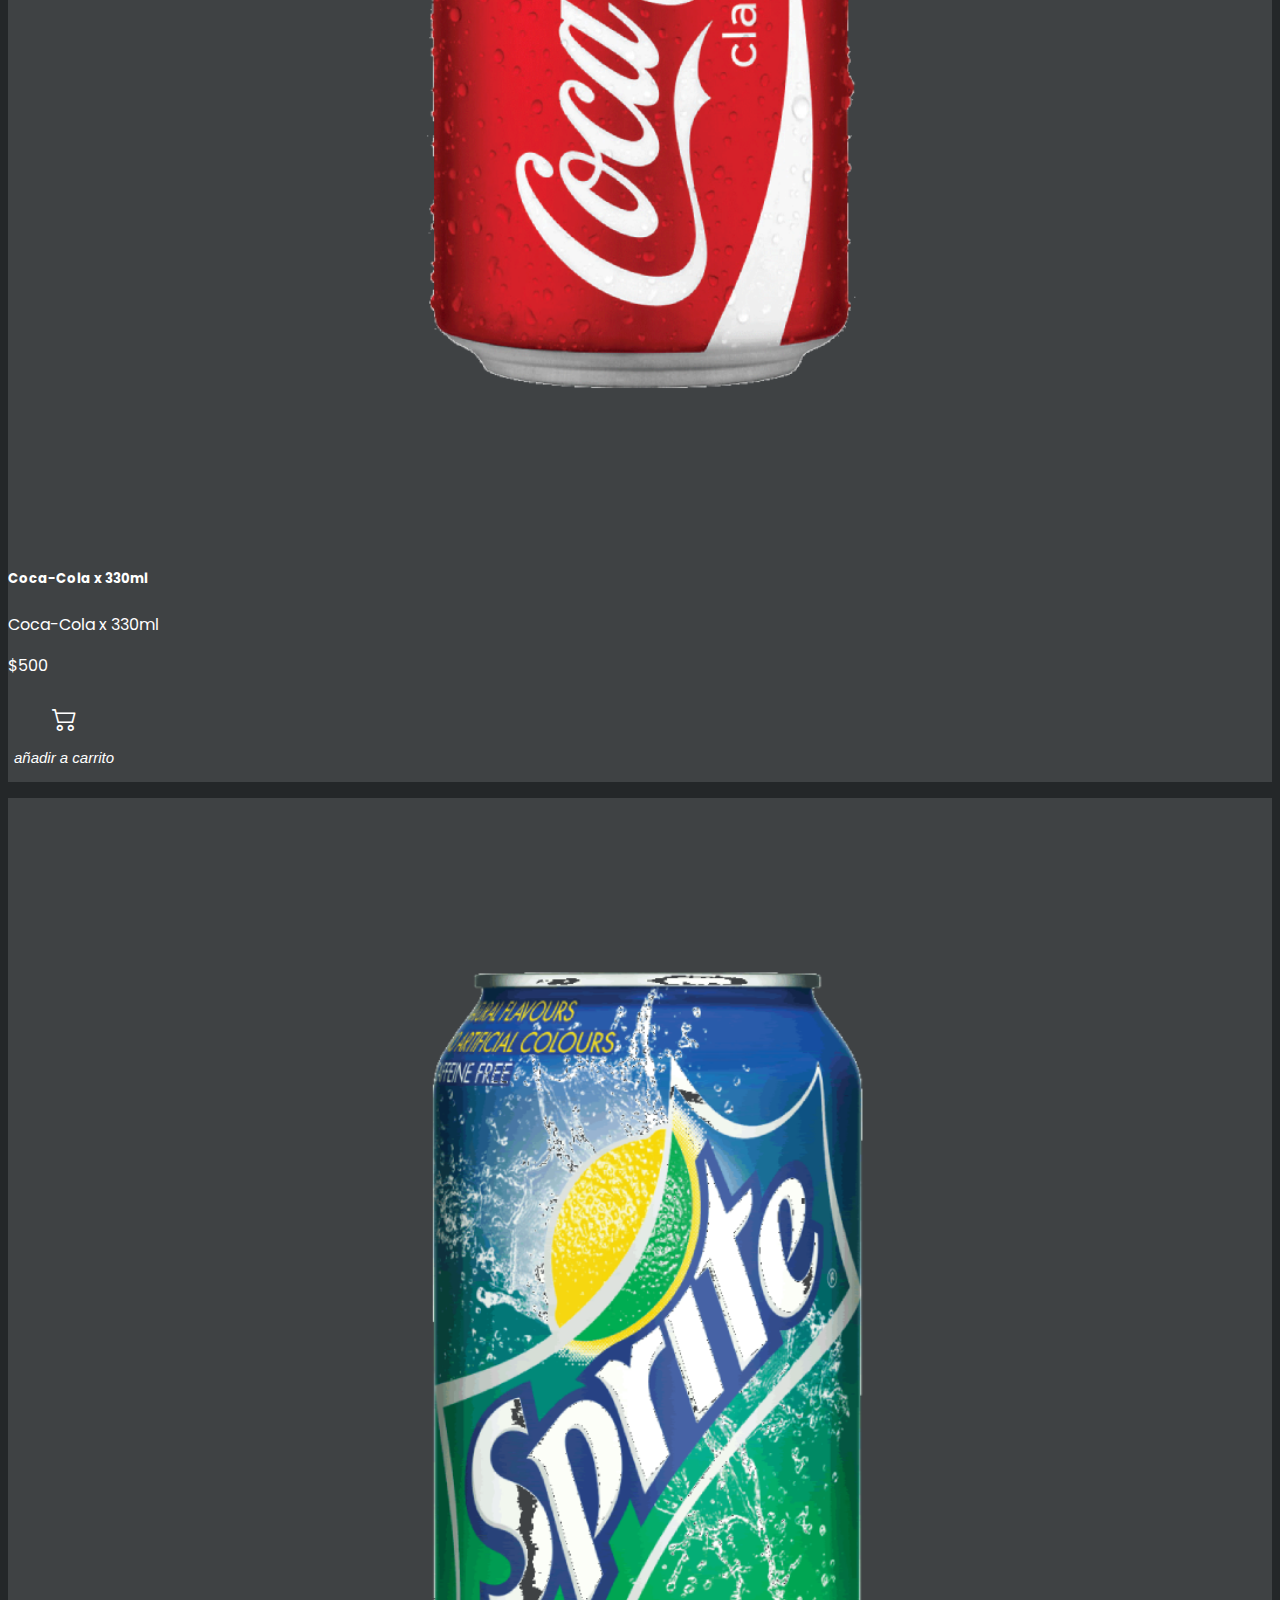
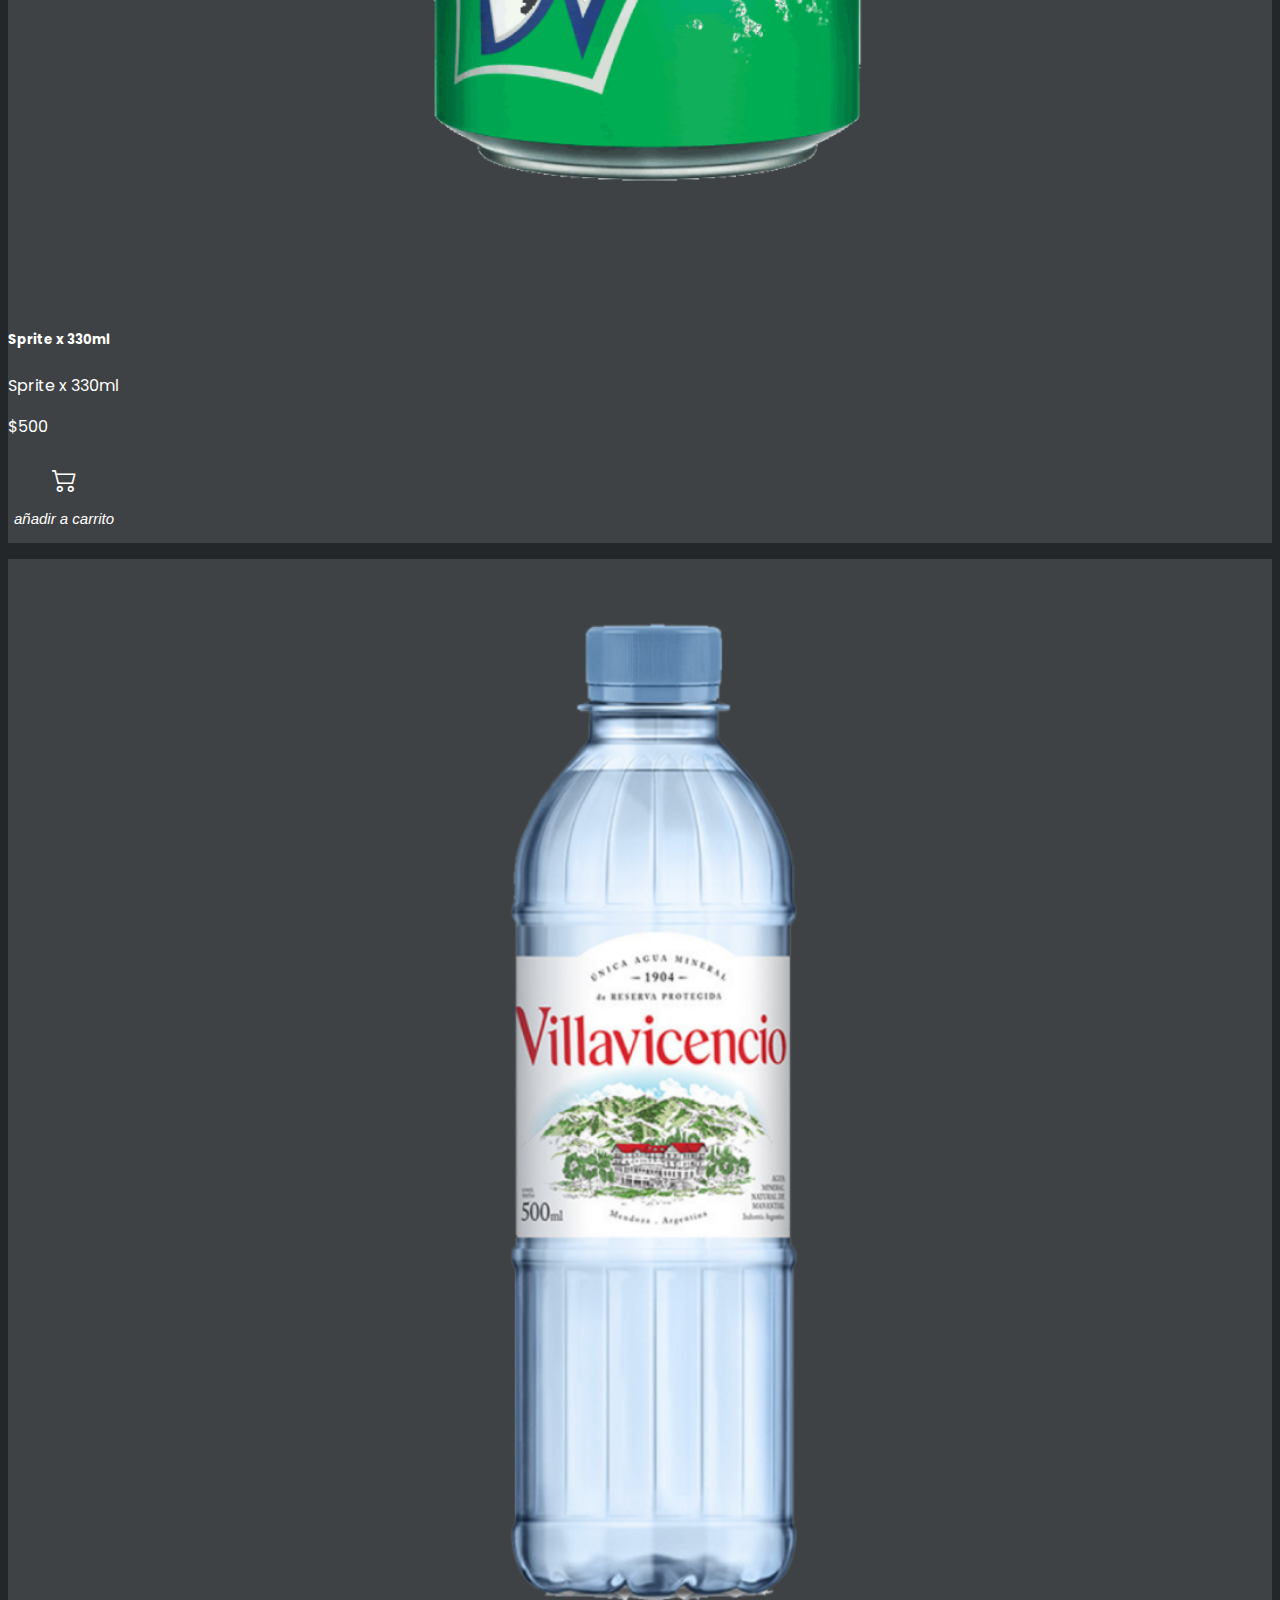
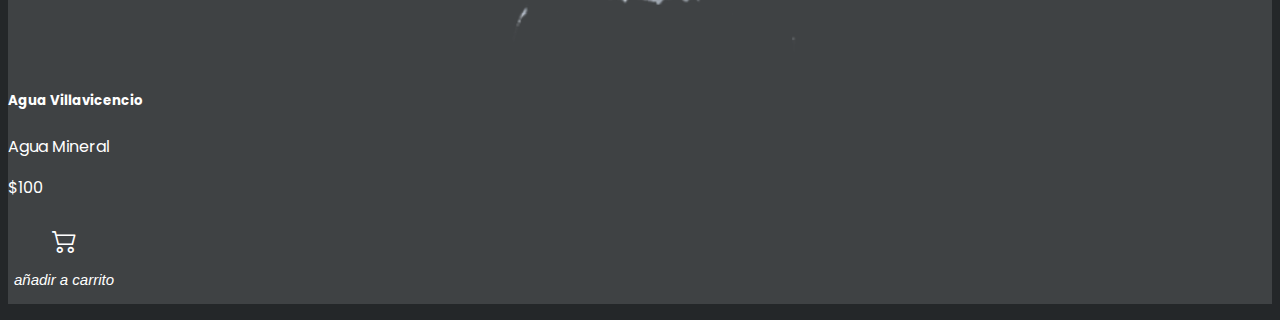
<file: productos.html>
<!DOCTYPE html>
<html lang="en">

<head>
  <meta charset="utf-8" />
  <meta name="viewport" content="width=device-width, initial-scale=1" />
  <title>Adrian Schuster, Dario Rojas, Agustin Zanardi Desarrollo web - Trabajo práctico | Cierre de cuatrimestre - 2023
  </title>
  <link href="https://cdn.jsdelivr.net/npm/bootstrap@5.3.0/dist/css/bootstrap.min.css" rel="stylesheet"
    integrity="sha384-9ndCyUaIbzAi2FUVXJi0CjmCapSmO7SnpJef0486qhLnuZ2cdeRhO02iuK6FUUVM" crossorigin="anonymous" />
  <link href="./css/global.css" rel="stylesheet" />
  <link href="./css/products.css" rel="stylesheet" />
  <link href="https://cdn.jsdelivr.net/npm/bootstrap-icons@1.7.2/font/bootstrap-icons.css" rel="stylesheet" />
  <link rel="preconnect" href="https://fonts.googleapis.com">
  <link rel="preconnect" href="https://fonts.gstatic.com" crossorigin>
  <link href="https://fonts.googleapis.com/css2?family=Poppins:ital,wght@1,300&display=swap" rel="stylesheet">

</head>

<body>
  <section>
    <nav class="navbar bg-dark border-bottom border-bottom-dark" data-bs-theme="dark">
      <div class="container-fluid">
        <a class="navbar-brand" href="./index.html"><img src="./img/icon.png" class="icon"></a>
        <button class="navbar-toggler" type="button" data-bs-toggle="collapse" data-bs-target="#navbarNav"
          aria-controls="navbarNav" aria-expanded="false" aria-label="Toggle navigation">
          <span class="navbar-toggler-icon"></span>
        </button>
        <div class="collapse navbar-collapse" id="navbarNav">
          <ul class="navbar-nav">
            <li class="nav-item">
              <a class="nav-link active" aria-current="page" href="./index.html">inicio</a>
            </li>
            <li class="nav-item">
              <a class="nav-link" href="./productos.html">Productos</a>
            </li>
            <li class="nav-item">
              <a class="nav-link" href="./quien_somos.html">Quienes Somos</a>
            </li>
            <li class="nav-item">
              <a class="nav-link" href="./contacto.html">Contacto</a>
            </li>
          </ul>
        </div>
      </div>
    </nav>
  </section>

  <section>
    <div class="container">
      <h2 class="products-title">Productos</h2>
      <!-- aca van los productos -->
      <div id="products-container"></div>
    </div>
  </section>

  <div class="alert-container" id="alert-container">
    <div class="alert alert-success mx-1" role="alert">
      <p class="text-center m-0">Agregado al carrito</p>
    </div>
  </div>

  <script src="https://cdn.jsdelivr.net/npm/bootstrap@5.3.0/dist/js/bootstrap.bundle.min.js"
    integrity="sha384-geWF76RCwLtnZ8qwWowPQNguL3RmwHVBC9FhGdlKrxdiJJigb/j/68SIy3Te4Bkz"
    crossorigin="anonymous"></script>

  <script src="https://code.jquery.com/jquery-3.5.1.slim.min.js"></script>
  <script src="https://cdn.jsdelivr.net/npm/@popperjs/core@2.5.4/dist/umd/popper.min.js"></script>
  <script src="./js/productos.js"></script>
</body>

</html>
</file>
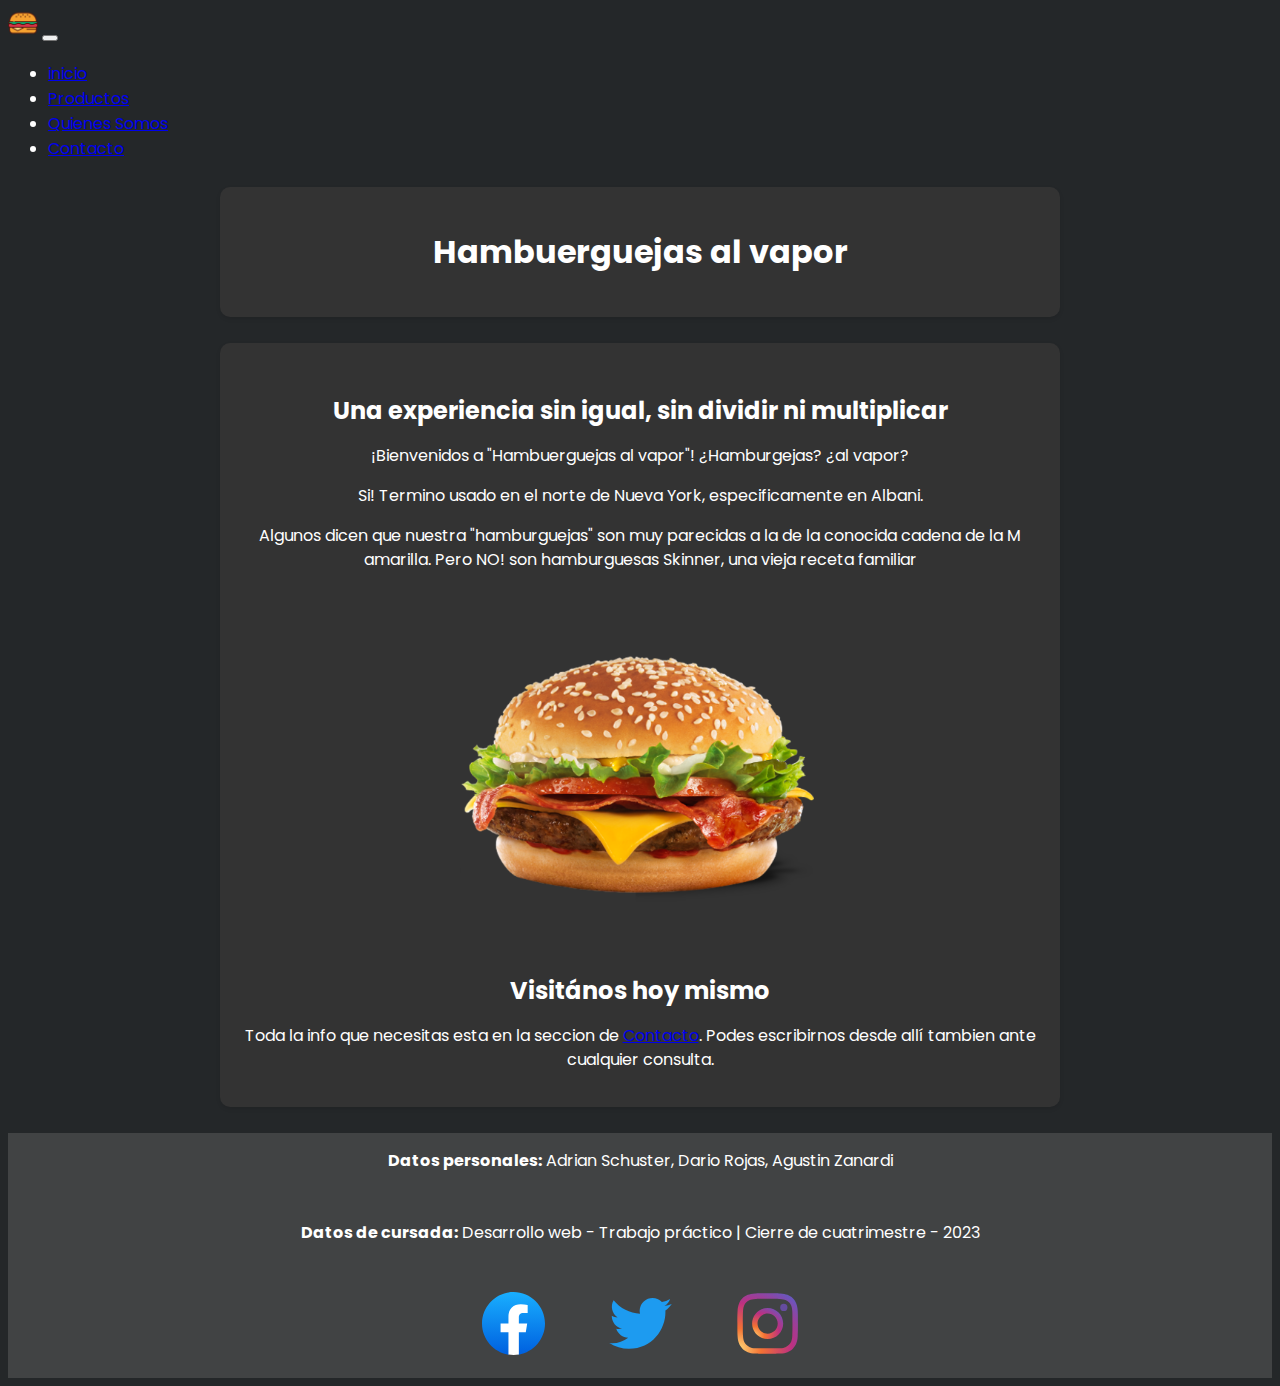
<file: quien_somos.html>
<!DOCTYPE html>
<html lang="es">

<head>
  <meta charset="utf-8" />
  <meta name="viewport" content="width=device-width, initial-scale=1" />
  <title>Adrian Schuster, Dario Rojas, Agustin Zanardi Desarrollo web - Trabajo práctico | Cierre de cuatrimestre - 2023
  </title>
  <link href="https://cdn.jsdelivr.net/npm/bootstrap@5.3.0/dist/css/bootstrap.min.css" rel="stylesheet"
    integrity="sha384-9ndCyUaIbzAi2FUVXJi0CjmCapSmO7SnpJef0486qhLnuZ2cdeRhO02iuK6FUUVM" crossorigin="anonymous" />
  <link href="./css/global.css" rel="stylesheet" />
  <link href="./css/quien_somos.css" rel="stylesheet" />
  <link rel="preconnect" href="https://fonts.googleapis.com">
  <link rel="preconnect" href="https://fonts.gstatic.com" crossorigin>
  <link href="https://fonts.googleapis.com/css2?family=Poppins:ital,wght@1,300&display=swap" rel="stylesheet">

</head>

<body>
  <section>
    <nav class="navbar bg-dark border-bottom border-bottom-dark" data-bs-theme="dark">
      <div class="container-fluid">
        <a class="navbar-brand" href="./index.html"><img src="./img/icon.png" class="icon"></a>
        <button class="navbar-toggler" type="button" data-bs-toggle="collapse" data-bs-target="#navbarNav"
          aria-controls="navbarNav" aria-expanded="false" aria-label="Toggle navigation">
          <span class="navbar-toggler-icon"></span>
        </button>
        <div class="collapse navbar-collapse" id="navbarNav">
          <ul class="navbar-nav">
            <li class="nav-item">
              <a class="nav-link active" aria-current="page" href="./index.html">inicio</a>
            </li>
            <li class="nav-item">
              <a class="nav-link" href="./productos.html">Productos</a>
            </li>
            <li class="nav-item">
              <a class="nav-link" href="./quien_somos.html">Quienes Somos</a>
            </li>
            <li class="nav-item">
              <a class="nav-link" href="./contacto.html">Contacto</a>
            </li>
          </ul>
        </div>
      </div>
    </nav>
  </section>

  <section>
    <div class="nosotros">
      <h1>Hambuerguejas al vapor</h1>
    </div>

    <div class="nosotros">
      <h2>Una experiencia sin igual, sin dividir ni multiplicar</h2>
      <p>
        ¡Bienvenidos a "Hambuerguejas al vapor"!
        ¿Hamburgejas? ¿al vapor?
      </p>
      <p>
        Si! Termino usado en el norte de Nueva York, especificamente en Albani.
      </p>
      <p>
        Algunos dicen que nuestra "hamburguejas" son muy parecidas a la de la conocida cadena de la M amarilla. Pero NO!
        son hamburguesas Skinner, una vieja receta familiar
      </p>
      <img src="./img/products/burgers/hamburg-vapor.png" alt="Hambuergueja" class="hamburg-vapor" />



      <h2>Visitános hoy mismo</h2>
      <p>
        Toda la info que necesitas esta en la seccion de <a href="./contacto.html">Contacto</a>. Podes escribirnos desde
        allí tambien ante cualquier consulta.
      </p>

  </section>

  <footer class="footer">
    <div class="container">
      <div>
        <div class="footer-text">
          <p>
            <strong>Datos personales:</strong> Adrian Schuster, Dario Rojas,
            Agustin Zanardi
          </p>
        </div>
        <div class="footer-text">
          <p>
            <strong>Datos de cursada:</strong> Desarrollo web - Trabajo
            práctico | Cierre de cuatrimestre - 2023
          </p>
        </div>
      </div>
      <div class="social-icons">
        <a href="https://www.facebook.com"><img src="./img/footer/facebook.svg" alt="Facebook" /></a>
        <a href="https://www.twitter.com"><img src="./img/footer/twitter.svg" alt="Twitter" /></a>
        <a href="https://www.instagram.com"><img src="./img/footer/instagram.svg" alt="Instagram" /></a>
      </div>
    </div>
  </footer>
  <script src="https://cdn.jsdelivr.net/npm/bootstrap@5.3.0/dist/js/bootstrap.bundle.min.js"
    integrity="sha384-geWF76RCwLtnZ8qwWowPQNguL3RmwHVBC9FhGdlKrxdiJJigb/j/68SIy3Te4Bkz"
    crossorigin="anonymous"></script>
  <script src="js/carrousel.js"></script>
</body>

</html>
</file>
<file: css/global.css>
body {
    background-color: #242729;
    color: white;
    font-family: 'Poppins', sans-serif;
}

.icon{
    width: 30px;
    height: 30px;
}

.footer {
    background-color: #414344;
    text-align: center;
}

.footer-text p {
    text-align: center;
    padding: 1em;
}

.social-icons {
    list-style: none;
    display: flex;
    justify-content: center;
}

.social-icons img {
    width: 5vh;
    height: 5vh;
    margin: 1em 2em;
}




@media (min-width: 1024px) {
    .social-icons img {
        width: 7vh;
        height: 7vh;
    }

}
</file>
<file: css/home.css>
.carousel {
  width: 100vw;
  height: 300px;
  overflow: hidden;
  position: relative;
}

.carousel img {
  width: 100%;
  height: auto;
  position: absolute;
  top: 0;
  left: 0;
  opacity: 0;
  transition: opacity 1s ease-in-out;
}

.carousel img.active {
  opacity: 1;
}

.image-container {
  position: relative;
  display: inline-block;
  width: 100%;
  height: 100%;
}

.image-container img {
  display: block;
  width: 100%;
  height: 100%;
  object-fit: cover;
}

.overlay {
  position: absolute;
  top: 0;
  left: 0;
  width: 100%;
  height: 100%;
  background-color: rgba(0, 0, 0, 0.4);
  display: flex;
  justify-content: center;
  align-items: center;
}

.overlay h2 {
  color: #fff;
  font-size: 30px;
  font-weight: bold;
  text-align: center;
  padding: 20px;
}

.overlay-content {
  display: flex;
  align-items: center;
  flex-direction: column;
}

.cta-button {
  display: inline-block;
  padding: 10px 20px;
  background-color: #242729;
  color: #fff;
  text-decoration: none;
  font-size: 16px;
  font-weight: bold;
  border-radius: 5px;
  transition: background-color 0.3s ease;
}

.cta-button:hover {
  background-color: #ff7700;
}


.info-section {
  display: flex;
  justify-content: space-around;
}

.info-pill {
  position: relative;
  display: flex;
  flex-direction: column;
  align-items: center;
  text-align: center;
  width: 200px;
  margin: 10px;
}

.info-pill img {
  width: 50px;
  height: 50px;
}

.info-pill p {
  margin-top: 10px;
}

.info-overlay {
  position: absolute;
  top: 0;
  left: 0;
  width: 100%;
  height: 100%;
  opacity: 0;
  background-color: rgba(0, 0, 0, 0.7);
  display: flex;
  flex-direction: column;
  justify-content: center;
  align-items: center;
  transition: opacity 0.3s ease;
}

.info-pill:hover .info-overlay {
  opacity: 1;
}

.info-overlay p {
  color: #fff;
}

.info-overlay a {
  color: #fff;
  text-decoration: underline;
  margin-top: 10px;
}

.card {
  background-color: #414344;
  color: white;
}

.recientes {
  display: flex;
  flex-direction: column;
  align-items: center;
  padding: 0 15px;
}
.testimonial-1{
  display: flex;
  flex-direction: column;
}
.testimonial-1 img{
  align-self: center;
  width: 80px;
  height: 80px;
  border-radius: 50%;
  
}

.publicado-card{
  font-size: small;
  color: rgb(91, 91, 91);
}


@media (min-width: 1024px) {

  .carousel {
    height: 40vw;
  }
  .recientes-desktop {

    justify-content: space-around;
    width: 100%;
  }
}
</file>
<file: css/contacto.css>
.formulario-contacto {
    max-width: 700px;
    margin: 50px;
    
    
}


.send-button{
    background-color: #414344;
    color: white;
    border-color: #414344;
    margin: 15px 0;
}

.izquierda {
    display: flex;
    flex-direction: column;
    justify-content: space-evenly;
    align-items: center;
}

.formulario-title {
    text-align: center;
    padding: 5px 0;
}
</file>
<file: css/products.css>
.card {
    margin: 1em 0;
    cursor: pointer;
    background-color: #3f4244;
    color: white
}

.products-title {
    margin: 1em 0;

}

.card-cart {

    padding: 10px 10px 0 0;

}

.card-cart i {
    font-size: 25px;
    color: white;
}
.card-cart p {
    font-size: 15px;
    color: white;
}

.card-cart button {
    border: 0;
    background-color: rgba(0, 0, 0, 0);
    
}

.card-img-top {
    height: 100%;
    width: 100%;
}

.alert-container {
    position: fixed;
    bottom: 0;
    right: 0;
    transition: transform 0.5s ease-out;
    transform: translateX(100%);
  }
  
  .alert-container.show {
    transform: translateX(0);
  }
</file>
<file: css/quien_somos.css>
.nosotros {
    max-width: 800px;
    margin: 2vw auto;
    padding: 20px;
    background-color: #333;
    border-radius: 10px;
    box-shadow: 0 2px 4px rgba(0, 0, 0, 0.1);
    text-align: center;
  }
  
  h1 {
    font-size: 32px;
    color: #fff;
    font-weight: bold;

  }
  
  h2 {
    font-size: 24px;
    color: #fff;
    margin-top: 30px;
    margin-bottom: 15px;
  }
  
  h3 {
    font-size: 20px;
    color: #fff;
    margin-top: 25px;
    margin-bottom: 10px;
  }
  
  p {
    font-size: 16px;
    color: #fff;
    line-height: 1.5;
    margin-bottom: 15px;
  }
  
  .hamburg-vapor {
    max-width: 50%;
  }
</file>
